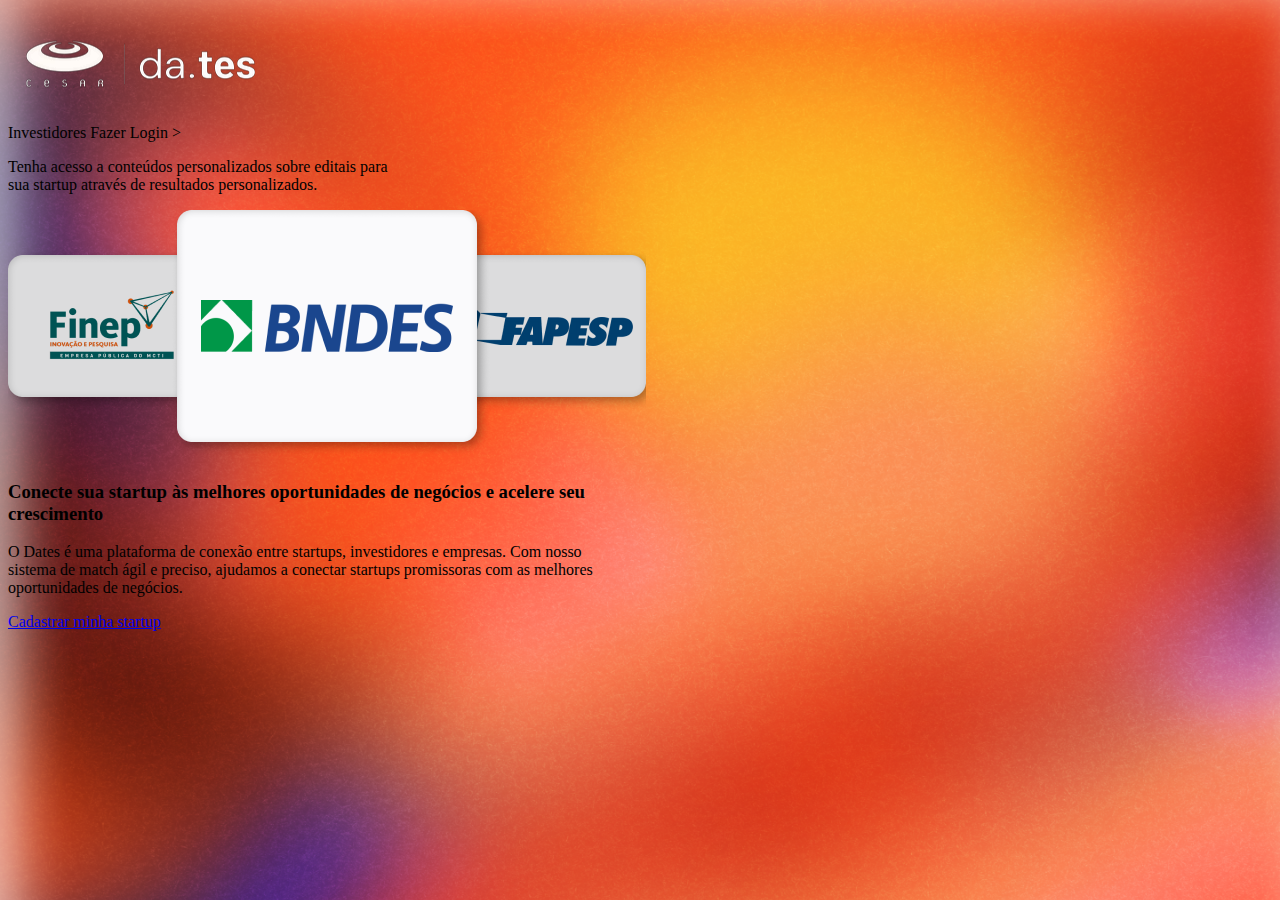
<file: index.html>
<!doctype html>
<html lang="en">
  <head>
    <meta charset="utf-8">
    <meta name="viewport" content="width=device-width, initial-scale=1">
    <title>Da.tes Platform</title>
    <link href="https://cdn.jsdelivr.net/npm/bootstrap@5.3.0/dist/css/bootstrap.min.css" rel="stylesheet" integrity="sha384-9ndCyUaIbzAi2FUVXJi0CjmCapSmO7SnpJef0486qhLnuZ2cdeRhO02iuK6FUUVM" crossorigin="anonymous">
    <style>
      body {
        background-image: url("Mesh\ Gradient.png");
        background-repeat: no-repeat;
        background-size: cover;
        background-attachment: fixed;
      }
      .bg-body-tertiary {
        --bs-bg-opacity: 0;
      }
    </style>
  </head>
  <body>
    <nav class="navbar bg-body-tertiary">
      <div class="container-fluid">
        <a class="navbar-brand" href="#">
          <img src="nav bar.png">
        </a>
        <div class="d-flex">
          <a class="btn border-light text-white me-3 fw-bolder" role="button">Investidores</a>
          <a class="btn border-light text-white me-3 fw-bolder" role="button">Fazer Login ></a>
        </div>
      </div>
    </nav>
    <div class="mx-auto p-1" style="width: 400px;">
      <p class="text-white text-center fw-bolder">Tenha acesso a conteúdos personalizados sobre editais para sua startup através de resultados personalizados.</p>
    </div>
    <div class="mx-auto p-1" style="width: 650px;">
      <img src="startups.png">
    </div>
    <div class="mx-auto p-2" style="width: 600px;">
      <h3 class="text-white text-center fw-bolder">Conecte sua startup às melhores oportunidades de negócios e acelere seu crescimento</h3>
      <p class="text-white text-center fw-bolder">O Dates é uma plataforma de conexão entre startups, investidores e empresas. Com nosso sistema de match ágil e preciso, ajudamos a conectar startups promissoras com as melhores oportunidades de negócios.</p>
    </div>
    <div class="d-grid gap-2 col-6 mx-auto">
      <a class="btn btn-primary btn-lg" role="button" href="../dates-front/src/pages/signup.html">Cadastrar minha startup</a>
    </div>
    <br>
    <br>
    <br>
    

    <!-- <form action="../dates-front/src/pages/signup.html">
      <button type="submit">Cadastro</button>
    </form> -->
    <script src="https://cdn.jsdelivr.net/npm/bootstrap@5.3.0/dist/js/bootstrap.bundle.min.js" integrity="sha384-geWF76RCwLtnZ8qwWowPQNguL3RmwHVBC9FhGdlKrxdiJJigb/j/68SIy3Te4Bkz" crossorigin="anonymous"></script>
</body>
</html>
</file>
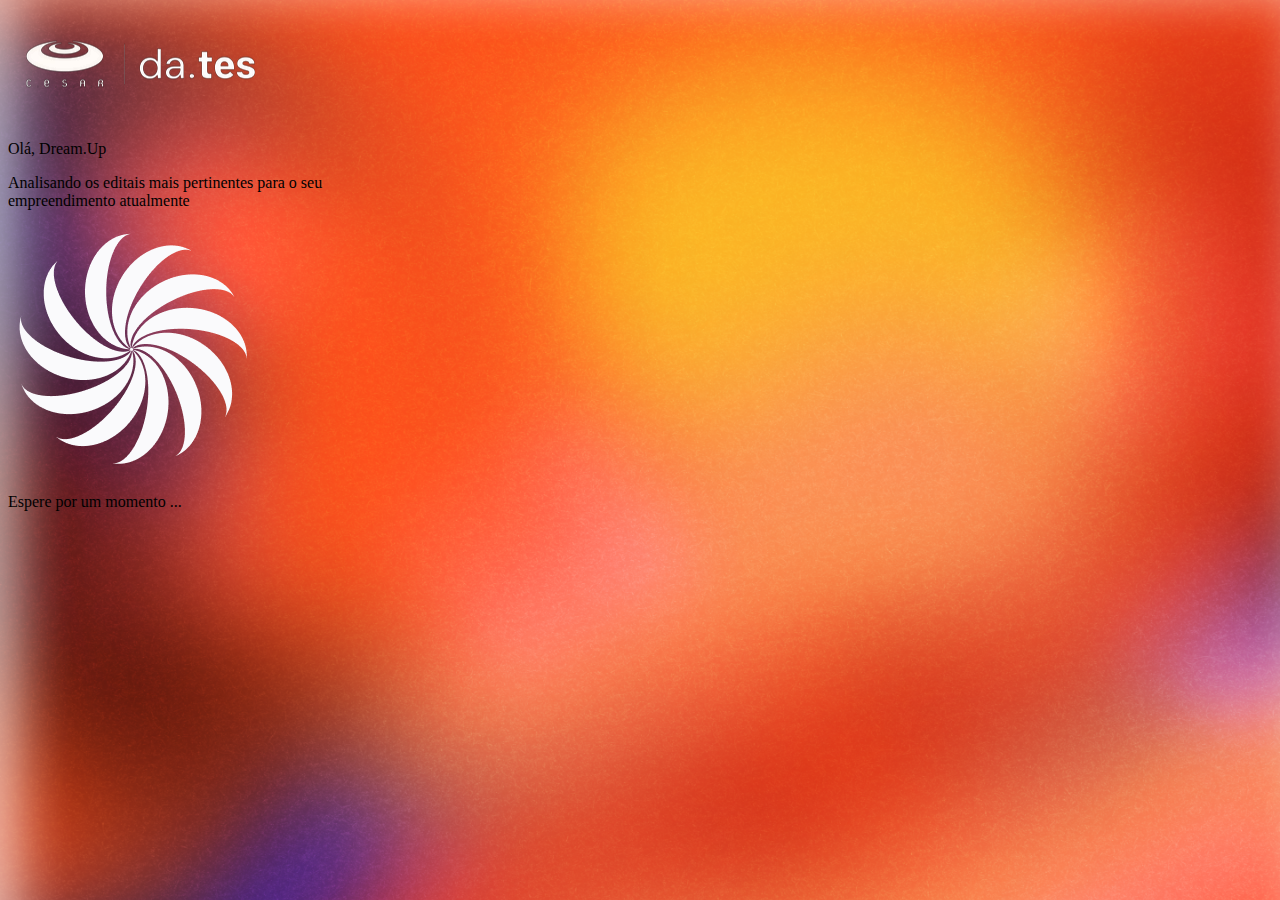
<file: src/pages/carregamento.html>
<!doctype html>
<html lang="en">
  <head>
    <meta charset="utf-8">
    <meta name="viewport" content="width=device-width, initial-scale=1">
    <title>Da.tes Platform</title>
    <link href="https://cdn.jsdelivr.net/npm/bootstrap@5.3.0/dist/css/bootstrap.min.css" rel="stylesheet" integrity="sha384-9ndCyUaIbzAi2FUVXJi0CjmCapSmO7SnpJef0486qhLnuZ2cdeRhO02iuK6FUUVM" crossorigin="anonymous">
    <style>
      body {
        background-image: url("../../Mesh\ Gradient.png");
        background-repeat: no-repeat;
        background-size: cover;
        background-attachment: fixed;
      }
      .bg-body-tertiary {
        --bs-bg-opacity: 0;
      }
    </style>
  </head>
  <body>
    <nav class="navbar bg-body-tertiary">
      <div class="container-fluid">
        <a class="navbar-brand" href="#">
          <img src="../../nav bar.png">
        </a>
        <div class="d-flex">
            <p class="text-white me-3 fw-bolder">Olá, Dream.Up</p>
        </div>
      </div>
    </nav>
    <div class="mx-auto p-1" style="width: 400px;">
      <p class="text-white text-center fw-bolder">Analisando os editais mais pertinentes para o seu empreendimento atualmente</p>
    </div>
    <div id="loading" class="mx-auto p-1 rotating-image" style="width: 300px;">
      <img src="../../Catavento.png">
    </div>
    <div class="mx-auto p-2" style="width: 600px;">
      <p class="text-white text-center fw-bolder">Espere por um momento ...</p>
    </div>
    <br>
    <br>
    <br>
    

    <!-- <form action="../dates-front/src/pages/signup.html">
      <button type="submit">Cadastro</button>
    </form> -->
    <script src="https://cdn.jsdelivr.net/npm/bootstrap@5.3.0/dist/js/bootstrap.bundle.min.js" integrity="sha384-geWF76RCwLtnZ8qwWowPQNguL3RmwHVBC9FhGdlKrxdiJJigb/j/68SIy3Te4Bkz" crossorigin="anonymous"></script>
    <script>

        setTimeout(function() {
            window.location.href = "triagem.html";
        }, 5000);
    </script>
    <style>
        .rotating-image {
            animation: spin 2s linear infinite;
        }

        @keyframes spin {
            0% { transform: rotate(0deg); }
            100% { transform: rotate(360deg); }
        }
    </style>
</body>
</html>
</file>
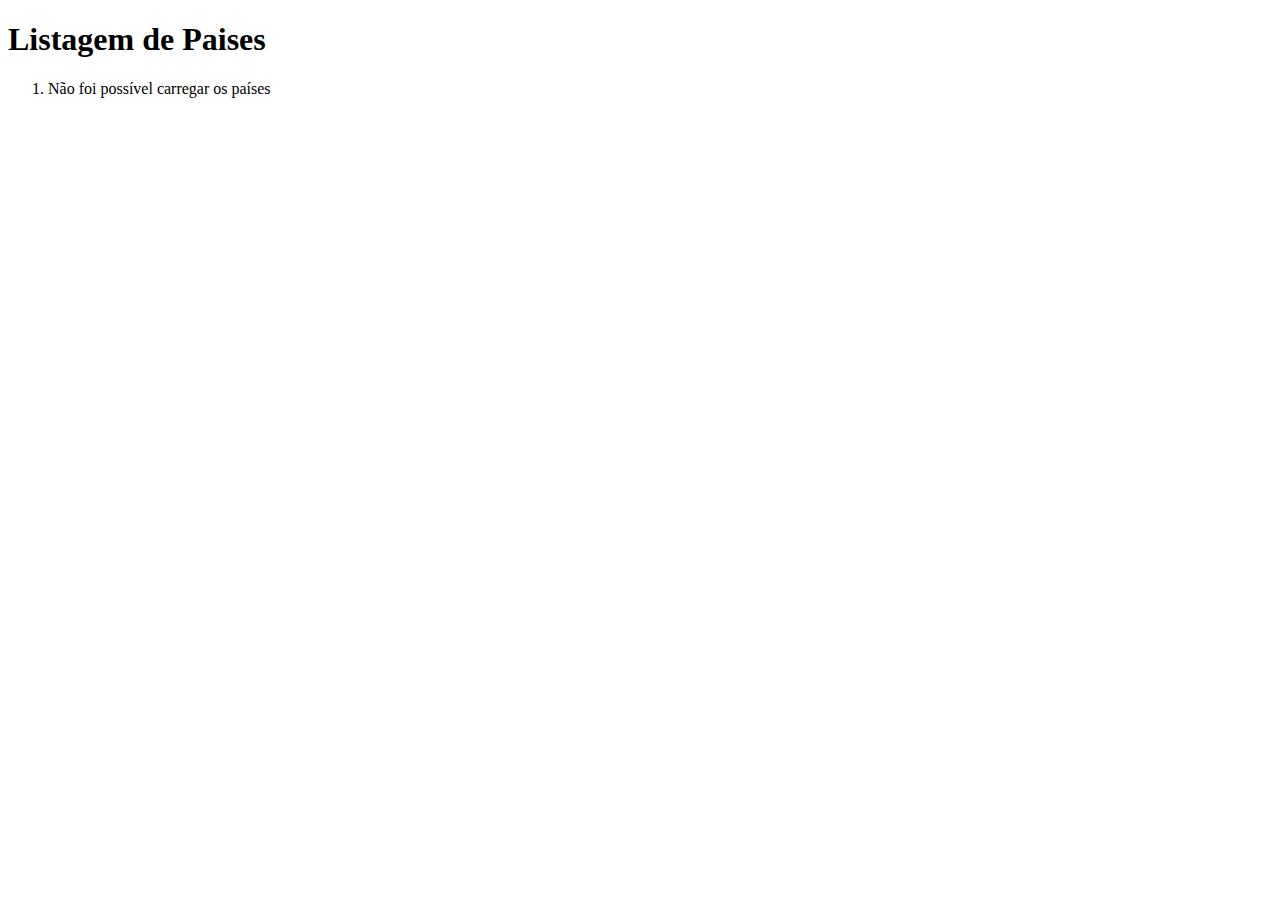
<file: src/pages/listagem.html>
<!DOCTYPE html>
<html>
    <head>
        <meta charset='utf-8'>
        <meta http-equiv='X-UA-Compatible' content='IE=edge'>
        <title>Page Title</title>
        <meta name='viewport' content='width=device-width, initial-scale=1'>
        <link href="https://cdn.jsdelivr.net/npm/bootstrap@5.3.0/dist/css/bootstrap.min.css" rel="stylesheet" integrity="sha384-9ndCyUaIbzAi2FUVXJi0CjmCapSmO7SnpJef0486qhLnuZ2cdeRhO02iuK6FUUVM" crossorigin="anonymous">
    </head>
    <body>
        <h1>Listagem de Paises</h1>
        <ol id="lista-paises" class="list-group list-group-numbered">
            <li class="list-group-item">Nenhum país encontrado</li>
        </ol>
        <script src="../js/index.js"></script>
        <script>
            applyCountries();
        </script>
        <script src="https://cdn.jsdelivr.net/npm/bootstrap@5.3.0/dist/js/bootstrap.bundle.min.js" integrity="sha384-geWF76RCwLtnZ8qwWowPQNguL3RmwHVBC9FhGdlKrxdiJJigb/j/68SIy3Te4Bkz" crossorigin="anonymous"></script>
    </body>
</html>
</file>
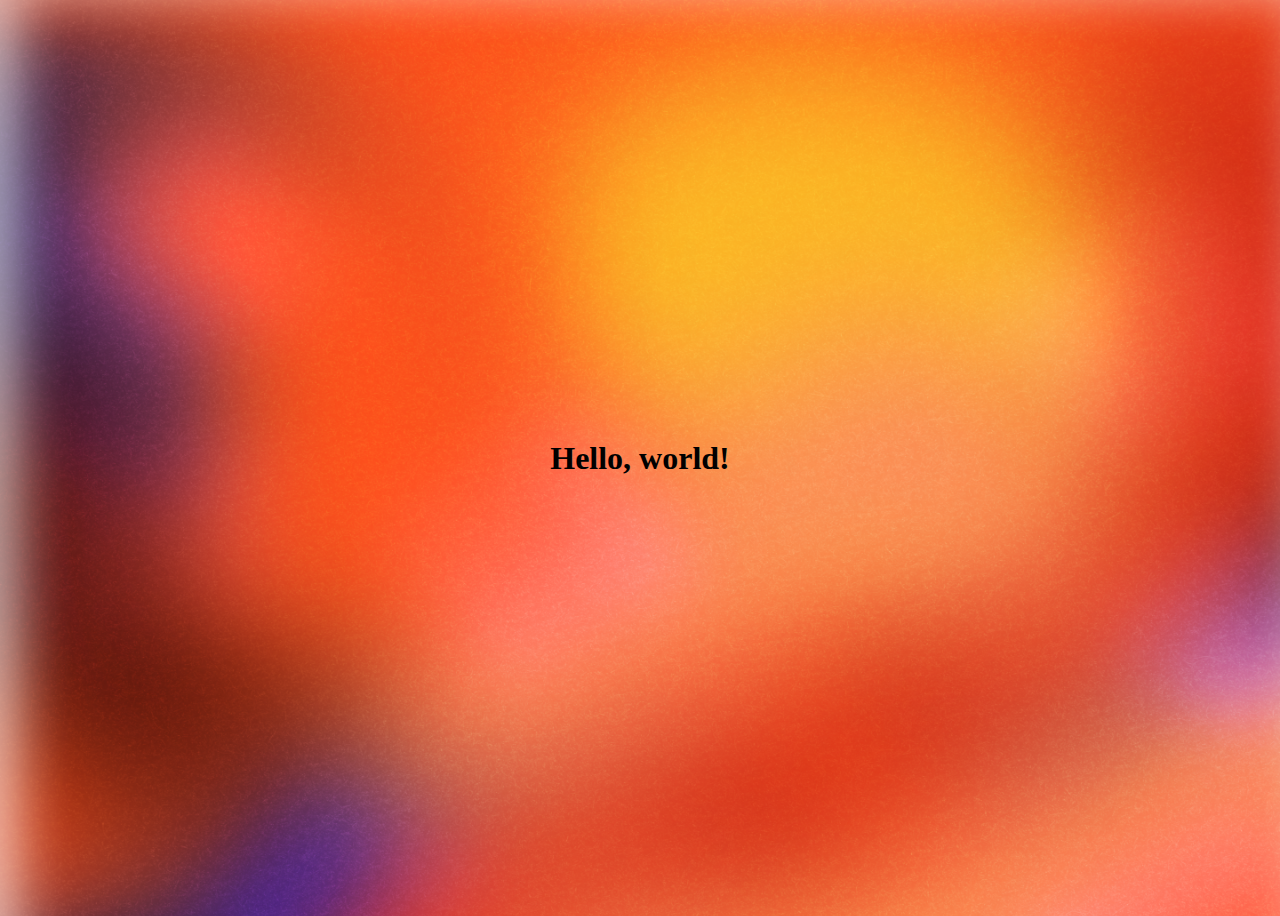
<file: src/pages/page1.html>
<!doctype html>
<html lang="en">
  <head>
    <link rel="stylesheet" href="../css/index.css">
    <meta charset="utf-8">
    <meta name="viewport" content="width=device-width, initial-scale=1">
    <title>Bootstrap demo</title>
    <link href="https://cdn.jsdelivr.net/npm/bootstrap@5.3.0/dist/css/bootstrap.min.css" rel="stylesheet" integrity="sha384-9ndCyUaIbzAi2FUVXJi0CjmCapSmO7SnpJef0486qhLnuZ2cdeRhO02iuK6FUUVM" crossorigin="anonymous">
  </head>
  <body>
    <h1>Hello, world!</h1>
    <script src="https://cdn.jsdelivr.net/npm/bootstrap@5.3.0/dist/js/bootstrap.bundle.min.js" integrity="sha384-geWF76RCwLtnZ8qwWowPQNguL3RmwHVBC9FhGdlKrxdiJJigb/j/68SIy3Te4Bkz" crossorigin="anonymous"></script>
  </body>
</html>
</file>
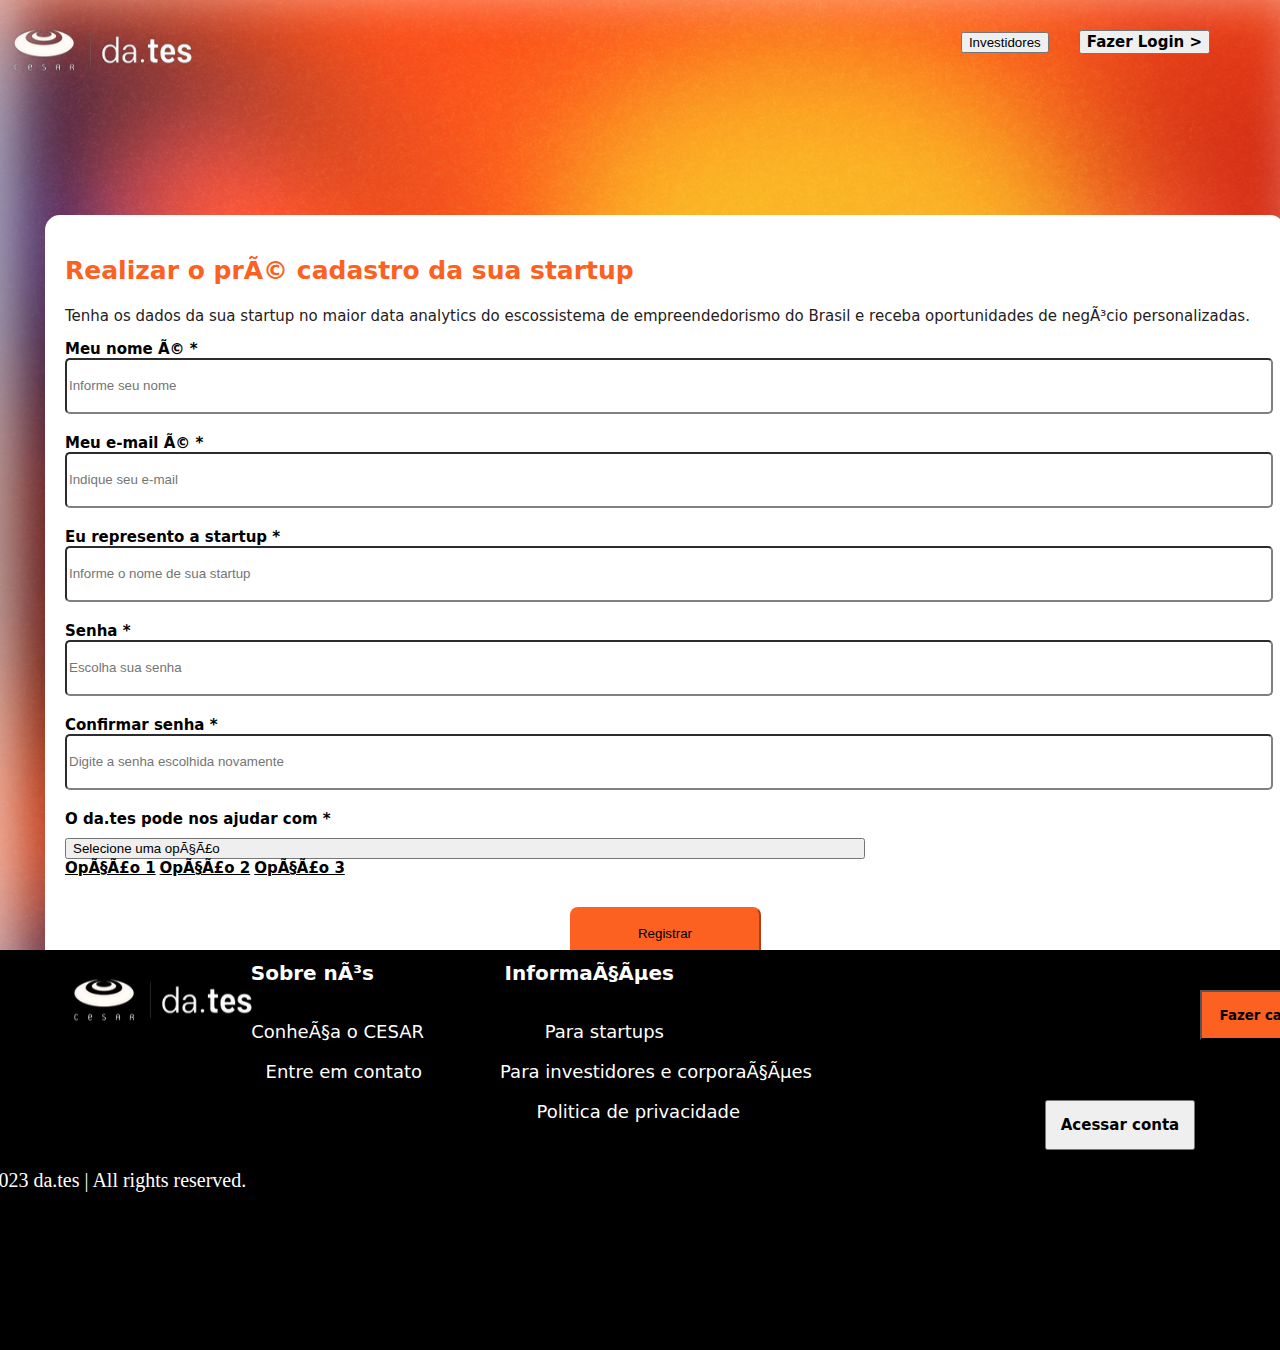
<file: src/pages/signup.html>
<!doctype html>
<html lang="en">
  <head>
    <link rel="stylesheet" href="../css/index.css">
    <h1><img class="img-left" src="../../nav bar.png"></h1>
    <nav>
    </nav>


    <form class="botoes-cabecalho">
      <button type="button" class="btn btn-outline-light">Investidores</button>
      <button type="button" class="btn btn-light">Fazer Login ></button>
    </form>

    <form class="formulario-cadastro" action="todos-edtiais.html">
      <h2>Realizar o pré cadastro da sua startup</h2>
      <h3>Tenha os dados da sua startup no maior data analytics do escossistema de empreendedorismo do Brasil e receba oportunidades de negócio personalizadas.</h3>
      <a>Meu nome é *</a><input type="text" name="Meu-nome" placeholder="Informe seu nome" />
      <a>Meu e-mail é *</a><input type="text" name="email" placeholder="Indique seu e-mail" />
      <a>Eu represento a startup *</a><input type="text" name="nome-startup" placeholder="Informe o nome de sua startup" />
      <a>Senha *</a><input type="password" name="senha" placeholder="Escolha sua senha" />
      <a>Confirmar senha *</a><input type="password" name="confirma-senha" placeholder="Digite a senha escolhida novamente" />
      <a>O da.tes pode nos ajudar com *</a>
      <div class="dropdown">
        <button class="btn btn-outline-dark dropdown-toggle" type="button" id="dropdownMenuButton" data-toggle="dropdown" aria-haspopup="true" aria-expanded="false">
          Selecione uma opção
        </button>
        <div class="dropdown-menu" aria-labelledby="dropdownMenuButton">
          <a class="dropdown-item" href="#">Opção 1</a>
          <a class="dropdown-item" href="#">Opção 2</a>
          <a class="dropdown-item" href="#">Opção 3</a>
        </div>
      </div>

      <div class="btn-group btn-register btn-custom">
        <input class="btn btn-primary" type="submit" value="Registrar">
      </div>
    </form>
      

  
    <meta charset="utf-8">
    <meta name="viewport" content="width=device-width, initial-scale=1">
    <title>Da.tes Platform</title>
    
    
    <link href="https://cdn.jsdelivr.net/npm/bootstrap@5.3.0/dist/css/bootstrap.min.css" rel="stylesheet" integrity="sha384-9ndCyUaIbzAi2FUVXJi0CjmCapSmO7SnpJef0486qhLnuZ2cdeRhO02iuK6FUUVM" crossorigin="anonymous">
  </head>
  <body>

    <footer>
        <link rel="stylesheet" href="../css/index.css">
        <h1><img class="img-left" src="../../nav bar.png"></h1>
        <nav>
        </nav>
        <div class="dates-rights" style="margin-left: -1080px;"><a>© 2023 da.tes | All rights reserved.</a></div>

        <button class="button-sobrenos">Sobre nós </button>
        <button class="button-conhecacesar">Conheça o CESAR </button>
        <button class="button-contato">Entre em contato</button>
        <button class="button-informacoes">Informações</button>
        <button class="button-startups">Para startups</button>
        <button class="button-investidores">Para investidores e corporações</button>
        <button class="button-privacidade">Politica de privacidade</button>
        <div class="btn-group btn-cadastro btn-custom">
          <input class="btn btn-primary" type="submit" value="Fazer cadastro"></div>
        <button type="button" class="btn btn-light">Acessar conta</button>
      </footer>


    <script src="https://cdn.jsdelivr.net/npm/bootstrap@5.3.0/dist/js/bootstrap.bundle.min.js"
    integrity="sha384-geWF76RCwLtnZ8qwWowPQNguL3RmwHVBC9FhGdlKrxdiJJigb/j/68SIy3Te4Bkz"
    crossorigin="anonymous"></script>
</body>
</html>
</file>
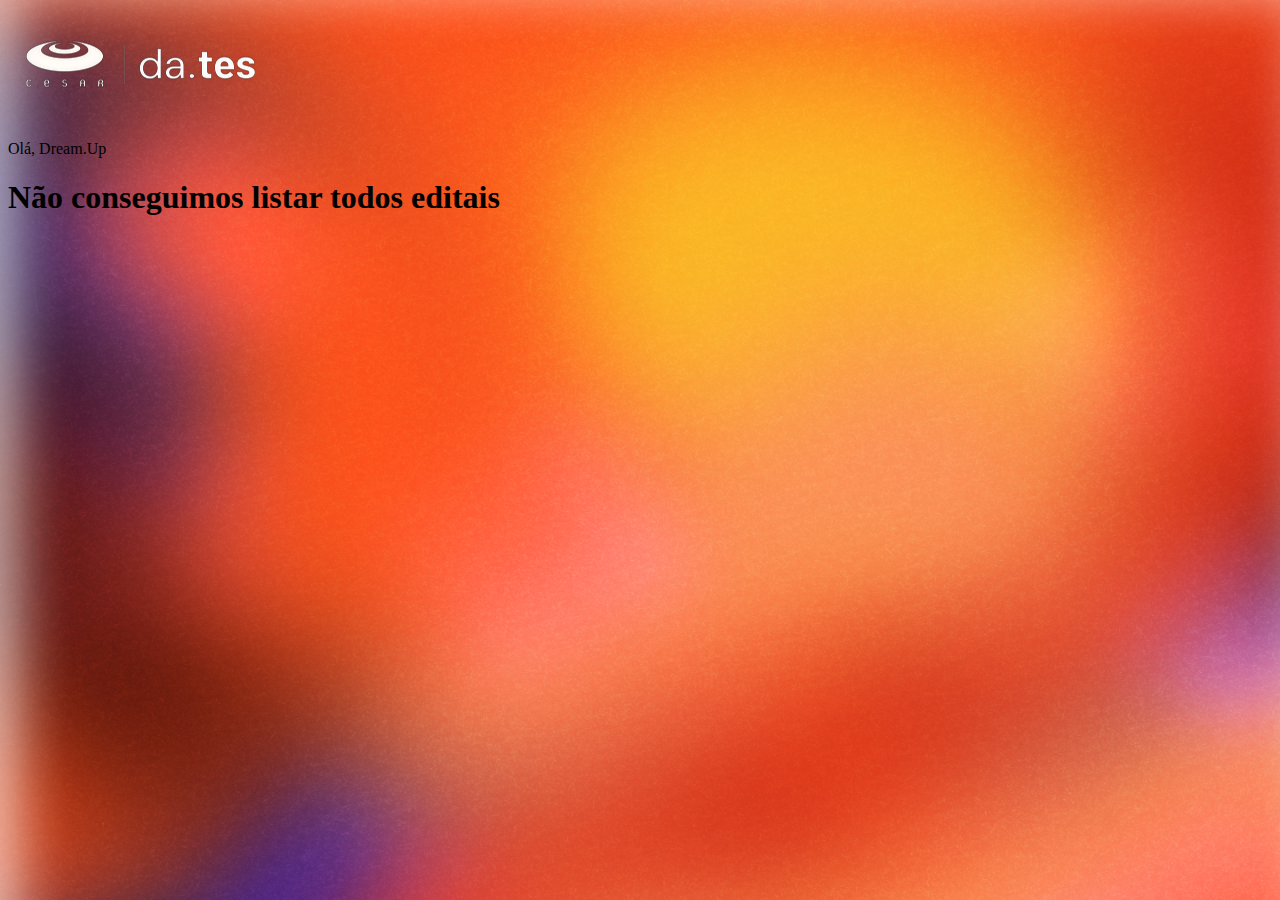
<file: src/pages/todos-edtiais.html>
<!doctype html>
<html lang="en">
  <head>
    <meta charset="utf-8">
    <meta name="viewport" content="width=device-width, initial-scale=1">
    <title>Da.tes Platform</title>
    <link href="https://cdn.jsdelivr.net/npm/bootstrap@5.3.0/dist/css/bootstrap.min.css" rel="stylesheet" integrity="sha384-9ndCyUaIbzAi2FUVXJi0CjmCapSmO7SnpJef0486qhLnuZ2cdeRhO02iuK6FUUVM" crossorigin="anonymous">
    <style>
      body {
        background-image: url("../../Mesh\ Gradient.png");
        background-repeat: no-repeat;
        background-size: cover;
        background-attachment: fixed;
      }
      .bg-body-tertiary {
        --bs-bg-opacity: 0;
      }
    </style>
  </head>
  <body>
    <nav class="navbar bg-body-tertiary">
      <div class="container-fluid">
        <a class="navbar-brand" href="#">
          <img src="../../nav bar.png">
        </a>
        <div class="d-flex">
          <p class="text-white me-3 fw-bolder">Olá, Dream.Up</p>
        </div>
      </div>
    </nav>
    <div id="edital-container" class="row mx-auto p-2">
        <!-- <div class="col-sm-6 mb-3 mb-sm-0">
          <div class="card">
            <div class="card-body">
                <img src="../../edital.jpg" class="card-img-top" alt="...">
                <h5 class="card-title">Special title treatment</h5>
                <p class="card-text">With supporting text below as a natural lead-in to additional content.</p>
                <a href="#" class="btn btn-primary">Quero ver este!</a>
            </div>
          </div>
        </div>
        <div class="col-sm-6">
          <div class="card">
            <div class="card-body">
                <img src="../../edital.jpg" class="card-img-top" alt="...">
              <h5 class="card-title">Special title treatment</h5>
              <p class="card-text">With supporting text below as a natural lead-in to additional content.</p>
              <a href="#" class="btn btn-primary">Quero ver este!</a>
            </div>
          </div>
        </div>
        <div class="col-sm-6 mt-2">
            <div class="card">
              <div class="card-body">
                <img src="../../edital.jpg" class="card-img-top" alt="...">
                <h5 class="card-title">Special title treatment</h5>
                <p class="card-text">With supporting text below as a natural lead-in to additional content.</p>
                <a href="#" class="btn btn-primary">Quero ver este!</a>
              </div>
            </div>
          </div>
          <div class="col-sm-6 mt-2">
            <div class="card">
              <div class="card-body">
                <img src="../../edital.jpg" class="card-img-top" alt="...">
                <h5 class="card-title">Special title treatment</h5>
                <p class="card-text">With supporting text below as a natural lead-in to additional content.</p>
                <a href="#" class="btn btn-primary">Quero ver este!</a>
              </div>
            </div>
          </div> -->
    </div>
    <br>
    <br>
    <br>
    

    <!-- <form action="../dates-front/src/pages/signup.html">
      <button type="submit">Cadastro</button>
    </form> -->
    <script src="https://cdn.jsdelivr.net/npm/bootstrap@5.3.0/dist/js/bootstrap.bundle.min.js" integrity="sha384-geWF76RCwLtnZ8qwWowPQNguL3RmwHVBC9FhGdlKrxdiJJigb/j/68SIy3Te4Bkz" crossorigin="anonymous"></script>
    <script src="../js/index.js"></script>
    <script>
      applyEditais();
    </script>
</body>
</html>
</file>
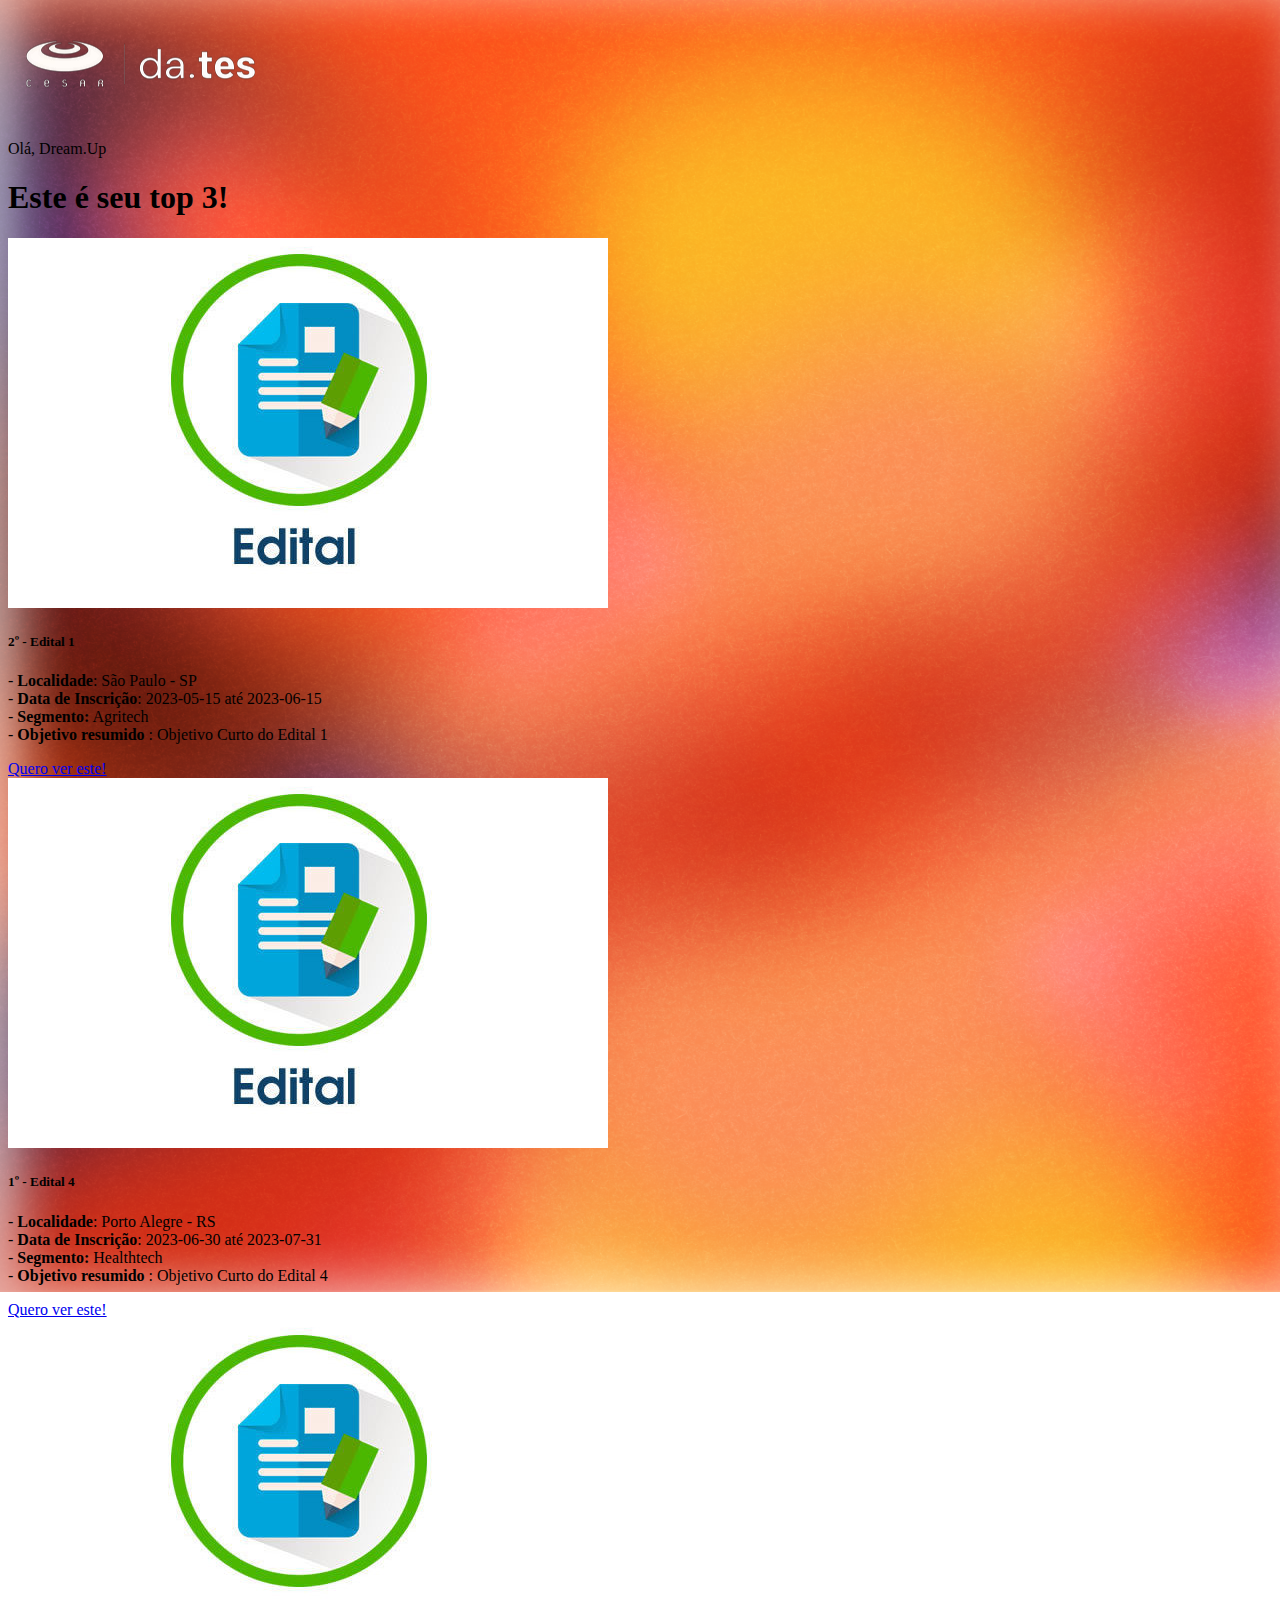
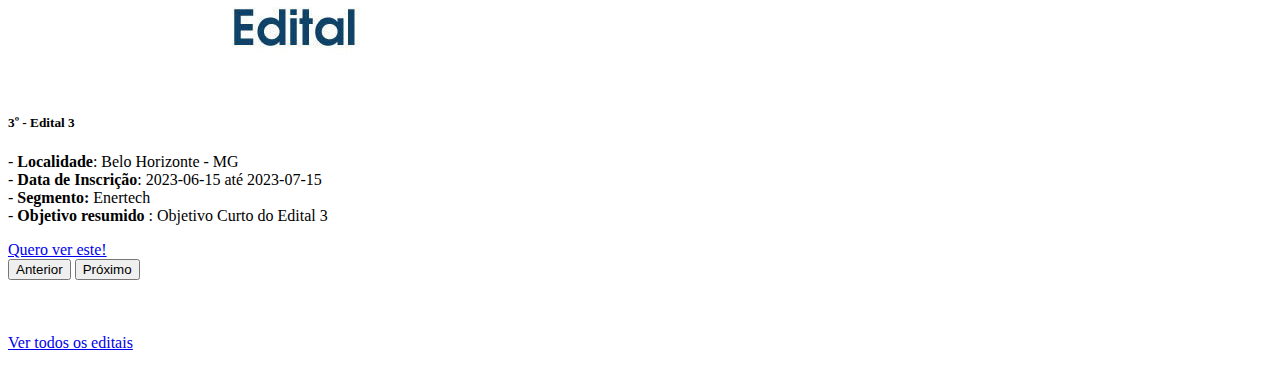
<file: src/pages/triagem.html>
<!doctype html>
<html lang="en">
  <head>
    <meta charset="utf-8">
    <meta name="viewport" content="width=device-width, initial-scale=1">
    <title>Da.tes Platform</title>
    <link href="https://cdn.jsdelivr.net/npm/bootstrap@5.3.0/dist/css/bootstrap.min.css" rel="stylesheet" integrity="sha384-9ndCyUaIbzAi2FUVXJi0CjmCapSmO7SnpJef0486qhLnuZ2cdeRhO02iuK6FUUVM" crossorigin="anonymous">
    <style>
      body {
        background-image: url("../../Mesh\ Gradient.png");
        background-repeat: no-repeat;
        background-size: cover;
        background-attachment: fixed;
      }
      .bg-body-tertiary {
        --bs-bg-opacity: 0;
      }
    </style>
  </head>
  <body>
    <nav class="navbar bg-body-tertiary">
      <div class="container-fluid">
        <a class="navbar-brand" href="#">
          <img src="../../nav bar.png">
        </a>
        <div class="d-flex">
            <p class="text-white me-3 fw-bolder">Olá, Dream.Up</p>
        </div>
      </div>
    </nav>
    <div class="mx-auto p-1" style="width: 400px;">
      <h1 class="text-white text-center fw-bolder">Este é seu top 3!</h1>
    </div>
    <div id="carouselExample" class="carousel slide mx-auto p-1" data-bs-ride="carousel">
        <div class="carousel-inner">
          <div class="carousel-item active">
            <div class="container">
              <div class="row">
                <div class="col-md-4">
                  <div class="card">
                    <div class="card-body">
                        <img src="../../edital.jpg" class="card-img-top" alt="...">
                        <h5 class="card-title fw-bolder">2º - Edital 1</h5>
                        <p class="card-text">
                        - <b>Localidade</b>: São Paulo - SP<br>
                        - <b>Data de Inscrição</b>: 2023-05-15 até 2023-06-15<br>
                        - <b>Segmento:</b> Agritech<br>
                        - <b>Objetivo resumido </b>: Objetivo Curto do Edital 1
                        </p>
                        <a href="#" class="btn btn-primary">Quero ver este!</a>
                    </div>
                  </div>
                </div>
                <div class="col-md-4">
                  <div class="card">
                    <div class="card-body">
                        <img src="../../edital.jpg" class="card-img-top" alt="...">
                        <h5 class="card-title fw-bolder">1º - Edital 4</h5>
                        <p class="card-text">
                        - <b>Localidade</b>: Porto Alegre - RS<br>
                        - <b>Data de Inscrição</b>: 2023-06-30 até 2023-07-31<br>
                        - <b>Segmento:</b> Healthtech<br>
                        - <b>Objetivo resumido </b>: Objetivo Curto do Edital 4
                        </p>
                        <a href="#" class="btn btn-primary">Quero ver este!</a>
                    </div>
                  </div>
                </div>
                <div class="col-md-4">
                  <div class="card">
                    <div class="card-body">
                        <img src="../../edital.jpg" class="card-img-top" alt="...">
                        <h5 class="card-title fw-bolder">3º - Edital 3</h5>
                        <p class="card-text">
                        - <b>Localidade</b>: Belo Horizonte - MG<br>
                        - <b>Data de Inscrição</b>: 2023-06-15 até 2023-07-15<br>
                        - <b>Segmento:</b> Enertech<br>
                        - <b>Objetivo resumido </b>: Objetivo Curto do Edital 3
                        </p>
                        <a href="#" class="btn btn-primary">Quero ver este!</a>
                    </div>
                  </div>
                </div>
              </div>
            </div>
          </div>
        </div>
        <button class="carousel-control-prev" type="button" data-bs-target="#carouselExample" data-bs-slide="prev">
          <span class="carousel-control-prev-icon" aria-hidden="true"></span>
          <span class="visually-hidden">Anterior</span>
        </button>
        <button class="carousel-control-next" type="button" data-bs-target="#carouselExample" data-bs-slide="next">
          <span class="carousel-control-next-icon" aria-hidden="true"></span>
          <span class="visually-hidden">Próximo</span>
        </button>
      </div>
      <br><br><br>
      <div class="d-grid gap-2 col-6 mx-auto">
        <a class="btn btn-primary btn-lg" role="button" href="todos-edtiais.html">Ver todos os editais</a>
      </div><br>

    <!-- <form action="../dates-front/src/pages/signup.html">
      <button type="submit">Cadastro</button>
    </form> -->
    
    <script src="https://cdn.jsdelivr.net/npm/bootstrap@5.3.0/dist/js/bootstrap.bundle.min.js" integrity="sha384-geWF76RCwLtnZ8qwWowPQNguL3RmwHVBC9FhGdlKrxdiJJigb/j/68SIy3Te4Bkz" crossorigin="anonymous"></script>
    <script src="../js/index.js"></script>
</body>
</html>
</file>
<file: src/css/index.css>
body {
    background-image: url(../../Mesh\ Gradient.png);
    background-repeat: no-repeat;
    background-size: cover;
    background-attachment: fixed;

}

.img-left {
    position: absolute;
    top: 0;
    left: 0;
    width: 200px;
    height: 100px;
    margin-left: 70;
}

/* .botao-inve{
    position: right;
    top: 0;
    left: 0;
} */
.cadastro{
    position:absolute; 
    top:50%;
    left:50%;
    transform: translate(-50%, -50%);
}

.botoes-cabecalho{
    position: absolute;
    top: 0;
    right: 0;
    margin-top: 30px; 
    margin-right: 70px;
}

.botoes-cabecalho button:first-child {
    margin-right: 13px; 
  }
  
  .botoes-cabecalho button:nth-child(2) {
    /* outras propriedades */
    margin-left: 13px; /* Ajuste a margem esquerda conforme necessário */
    font-family: system-ui, -apple-system, BlinkMacSystemFont, 'Segoe UI', Roboto, Oxygen, Ubuntu, Cantarell, 'Open Sans', 'Helvetica Neue', sans-serif;
    font-style: normal;
    font-weight: 550;
    font-size: 15px;
  }
  
.cadastro {
    display: flex;
    justify-content: center;
    align-items: center;
    height: 100%;
}


.formulario-cadastro {
    display: inline-table;
    flex-direction: column;
    align-items: center;
    background-color: white;
    border-radius: 15px;
    padding: 20px;
    width: 50%;
    overflow: auto; /*ou scroll, dependendo do efeito desejado */ 
    height: 200px; /* defina a altura desejada para permitir a rolagem */
    margin-top: 300px; /* Ajuste a margem superior conforme necessário */  
    margin-left: 50px;
    .btn-primary{
        background-color: #FD6121;
        border-color: #FD6121;
        display: flex;
        flex-direction: column;
        justify-content: center;
        align-items: center;
        padding: 16px 58px;
        gap: 4px;
        width: 191px;
        height: 54px;
        border-radius: 8px;
        flex: none;
        order: 1;
        flex-grow: 0;
        margin-right: 500px;

    }
  }

body {
    display: flex;
    justify-content: center;
    align-items: center;
    height: 100vh;
  }
  
.formulario-cadastro input {
    width: 100%;
    margin-bottom: 20px;
    border-color: gray;
    border-radius: 5px;
    height: 50px; /* Ajuste a altura desejada */
    
}

/*Estilo dos botões de input do formulário de cadastro */
.formulario-cadastro a {
    color: black ;
    align-self: flex-start;
    font-family: system-ui, -apple-system, BlinkMacSystemFont, 'Segoe UI', Roboto, Oxygen, Ubuntu, Cantarell, 'Open Sans', 'Helvetica Neue', sans-serif;
    font-style: normal;
    font-weight: 550;
    font-size: 15px;
}

.b

.btn-danger{

    display: flex;
    flex-direction: column;
    align-items: flex-start;
    padding: 0px;
    gap: 16px

}

.formulario-cadastro h2{
    color: #FD6121;
    font-family: system-ui, -apple-system, BlinkMacSystemFont, 'Segoe UI', Roboto, Oxygen, Ubuntu, Cantarell, 'Open Sans', 'Helvetica Neue', sans-serif;
    font-style: normal;
    font-weight: 700;
    font-size: 25px;
    line-height: 120%;
    align-self: flex-start;

}

.formulario-cadastro h3{
    color: rgb(36, 33, 33);
    font-family: system-ui, -apple-system, BlinkMacSystemFont, 'Segoe UI', Roboto, Oxygen, Ubuntu, Cantarell, 'Open Sans', 'Helvetica Neue', sans-serif;
    font-style: normal;
    font-weight: 500;
    font-size: 15px;
    line-height: 120%;
    align-self: flex-start;

}


/*Estilo do botão de dropdown do formulário de cadastro*/
.btn-outline-dark{
    width: 800px;
    display: flex;
    margin-top: 10px;
    margin-right: 400px;
    
}

/*Estilo do botão de submeter "Registrar"*/
.btn-register{
    display: flex;
    justify-content: center;
    margin-top: 30px;
    margin-left: 500px;
    font-family: system-ui, -apple-system, BlinkMacSystemFont, 'Segoe UI', Roboto, Oxygen, Ubuntu, Cantarell, 'Open Sans', 'Helvetica Neue', sans-serif;
    font-style: normal;
}

footer {
    position:absolute;
    bottom: -500px;
    background-color:black;
    color: #FFF;
    width: 100%;
    height: 400px;    
    text-align: center;
    line-height: 100px;
    top: 950px;

    .img-left{
        position: absolute;
        top: 0;
        left: 0;
        width: 200px;
        height: 100px;
        margin-left: 60px;
    }

    .dates-rights{
        margin-top: 180px;
        font-size: 20px;
    }

    
    .button-sobrenos{
        border: none;
        background-color: transparent;
        color:white;
        text-decoration: underline;
        cursor: pointer;
        position: absolute;
        top: 0;
        right: 0;
        margin-top: 10px; 
        margin-right: 900px;
        font-family: system-ui, -apple-system, BlinkMacSystemFont, 'Segoe UI', Roboto, Oxygen, Ubuntu, Cantarell, 'Open Sans', 'Helvetica Neue', sans-serif;
        font-style: normal;
        font-weight: 550;
        font-size: 20px;
        text-decoration: none;
      }

      .button-conhecacesar{
        border: none;
        background-color: transparent;
        color:white;
        text-decoration: underline;
        cursor: pointer;
        position: absolute;
        top: 0;
        right: 0;
        margin-top: 70px; 
        margin-right: 850px;
        font-family: system-ui, -apple-system, BlinkMacSystemFont, 'Segoe UI', Roboto, Oxygen, Ubuntu, Cantarell, 'Open Sans', 'Helvetica Neue', sans-serif;
        font-style: normal;
        font-weight: 400;
        font-size: 18px;
        text-decoration: none;
      }

      .button-contato{
        border: none;
        background-color: transparent;
        color:white;
        text-decoration: underline;
        cursor: pointer;
        position: absolute;
        top: 0;
        right: 0;
        margin-top: 110px; 
        margin-right: 852px;
        font-family: system-ui, -apple-system, BlinkMacSystemFont, 'Segoe UI', Roboto, Oxygen, Ubuntu, Cantarell, 'Open Sans', 'Helvetica Neue', sans-serif;
        font-style: normal;
        font-weight: 400;
        font-size: 18px;
        text-decoration: none;
      }

      .button-informacoes{
        border: none;
        background-color: transparent;
        color:white;
        text-decoration: underline;
        cursor: pointer;
        position: absolute;
        top: 0;
        right: 0;
        margin-top: 10px; 
        margin-right: 600px;
        font-family: system-ui, -apple-system, BlinkMacSystemFont, 'Segoe UI', Roboto, Oxygen, Ubuntu, Cantarell, 'Open Sans', 'Helvetica Neue', sans-serif;
        font-style: normal;
        font-weight: 550;
        font-size: 20px;
        text-decoration: none;
      }

      .button-startups{
        border: none;
        background-color: transparent;
        color:white;
        text-decoration: underline;
        cursor: pointer;
        position: absolute;
        top: 0;
        right: 0;
        margin-top: 70px; 
        margin-right: 610px;
        font-family: system-ui, -apple-system, BlinkMacSystemFont, 'Segoe UI', Roboto, Oxygen, Ubuntu, Cantarell, 'Open Sans', 'Helvetica Neue', sans-serif;
        font-style: normal;
        font-weight: 400;
        font-size: 18px;
        text-decoration: none;
      }

      .button-investidores{
        border: none;
        background-color: transparent;
        color:white;
        text-decoration: underline;
        cursor: pointer;
        position: absolute;
        top: 0;
        right: 0;
        margin-top: 110px; 
        margin-right: 462px;
        font-family: system-ui, -apple-system, BlinkMacSystemFont, 'Segoe UI', Roboto, Oxygen, Ubuntu, Cantarell, 'Open Sans', 'Helvetica Neue', sans-serif;
        font-style: normal;
        font-weight: 400;
        font-size: 18px;
        text-decoration: none;
      }

      .button-privacidade{
        border: none;
        background-color: transparent;
        color:white;
        text-decoration: underline;
        cursor: pointer;
        position: absolute;
        top: 0;
        right: 0;
        margin-top: 150px; 
        margin-right: 534px;
        font-family: system-ui, -apple-system, BlinkMacSystemFont, 'Segoe UI', Roboto, Oxygen, Ubuntu, Cantarell, 'Open Sans', 'Helvetica Neue', sans-serif;
        font-style: normal;
        font-weight: 400;
        font-size: 18px;
        text-decoration: none;
      }

      .btn-primary{
        display: flex;
        justify-content: center;
        margin-top: 30px;
        margin-left: 1200px;
        font-family: system-ui, -apple-system, BlinkMacSystemFont, 'Segoe UI', Roboto, Oxygen, Ubuntu, Cantarell, 'Open Sans', 'Helvetica Neue', sans-serif;
        font-style: normal;
        background-color: #FD6121;
        border-color: black;
        position: relative;
        top: -270px; 
        width: 150px; /* Ajuste esse valor para controlar a largura do botão */
        height: 50px; /* Ajuste esse valor para controlar a altura do botão */
        font-weight: 600;
    }

    .btn-light{
        position: absolute;
        top: 0;
        right: 0;
        margin-top: 150px;
        margin-right: 85px;
        margin-left: 13px; /* Ajuste a margem esquerda conforme necessário */
        font-family: system-ui, -apple-system, BlinkMacSystemFont, 'Segoe UI', Roboto, Oxygen, Ubuntu, Cantarell, 'Open Sans', 'Helvetica Neue', sans-serif;
        font-style: normal;
        font-weight: 550;
        font-size: 15px;
        width: 150px; /* Ajuste esse valor para controlar a largura do botão */
        height: 50px; /* Ajuste esse valor para controlar a altura do botão */
    }





}
</file>
